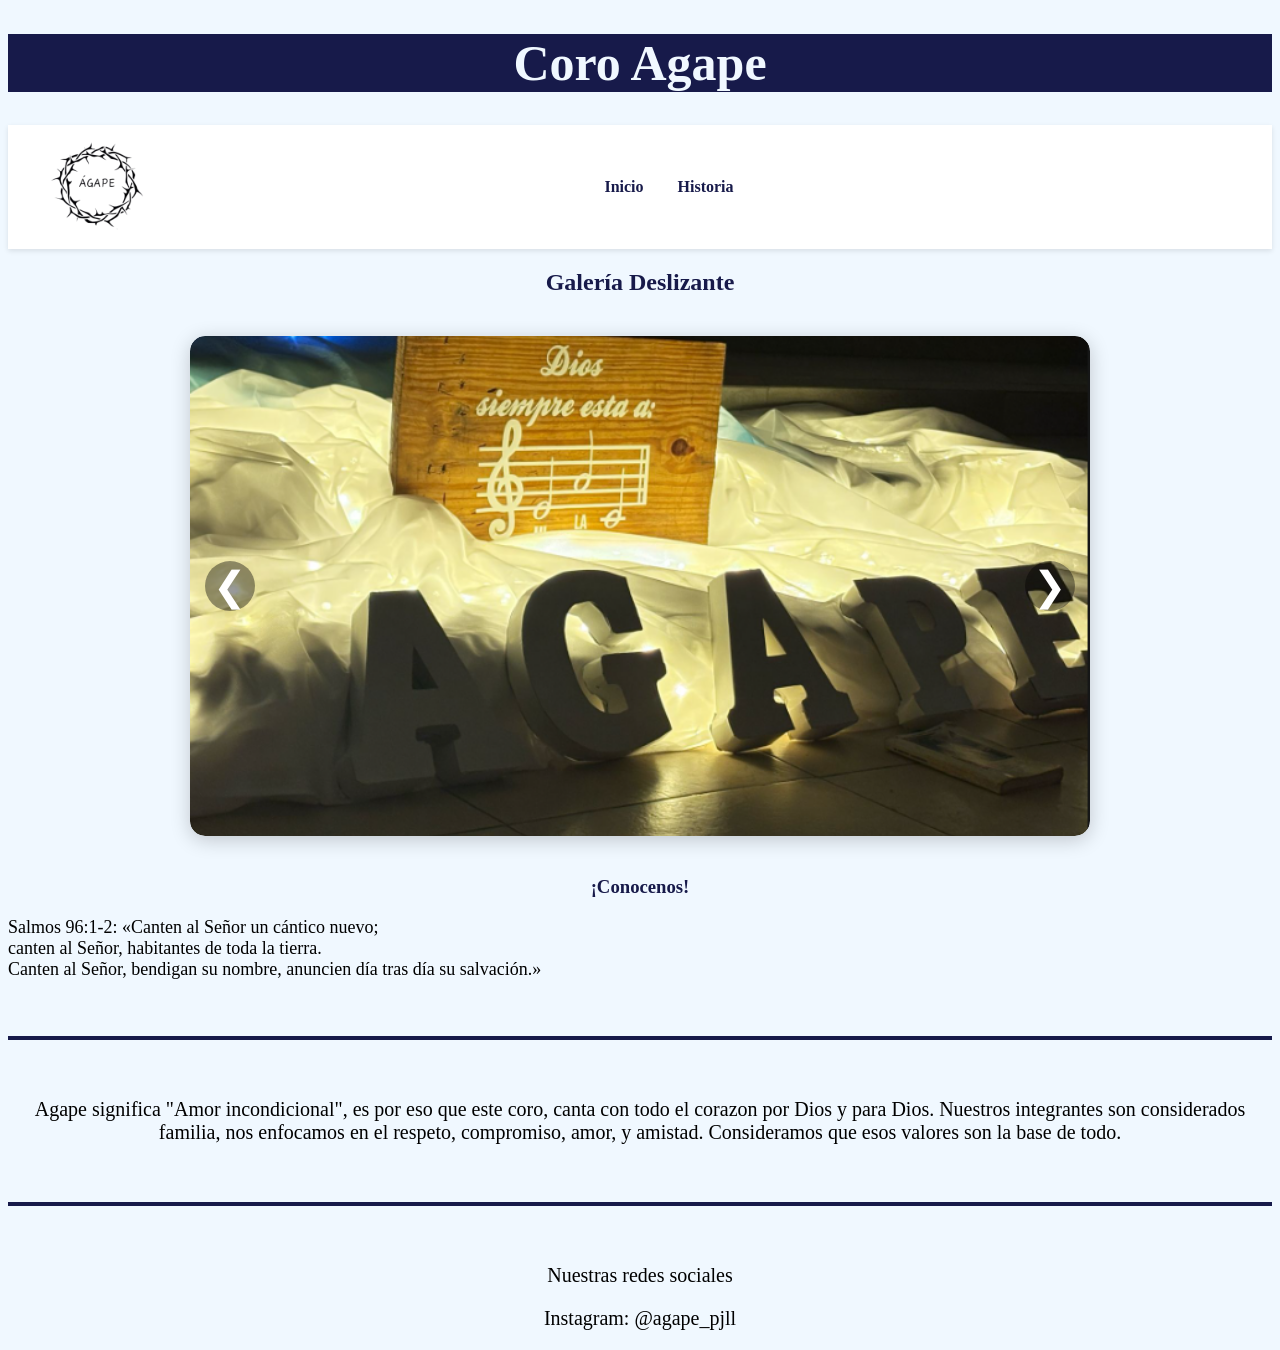
<file: index.html>
<!DOCTYPE html>
<html>
    <head>
        <title> Coro Agape </title>
        <link rel="stylesheet" href="estilos Agape.css">
    </head>
    <body> <center>
        <div class="Inicio">
        <h1 id="coro">Coro Agape</h1>
        </div>
        
        <!--Coso de busqueda-->

        <header class="navbar">
            <div class="logo">
                <img src="Logo_Agape.png" alt="Logo de Agape">
            </div>

            <nav class="menu">
                <a href="Sitio web Agape.html">Inicio</a>
                <a href="Sitio web Agape historia.html">Historia</a>
                <!--dejamos este para los cantos-->
            </nav>
            <div class="search-container">
                <input type="text" id="search" placeholder="Buscar..." class="search-input">
                <button id="search-btn" class="search-btn">
                    <i class="fa fa-search"></i>
                </button>
            </div>
        </header>
        <script>
           const searchBtn = document.getElementById('search-btn');
           const searchContainer = document.querySelector('.search-container');

           searchBtn.addEventListener('click', () => {
           searchContainer.classList.toggle('active');
           document.getElementById('search').focus();
          });
        </script>


        <!--Galeria de fotos-->
        <h2>Galería Deslizante</h2>

  <div class="slider-container">
    <div class="slider" id="slider">
      <img src="foto1.png" alt="Evento 1">
      <img src="foto2.png" alt="Evento 2">
      <img src="foto3.png" alt="Evento 3">
      <img src="foto4.jpeg" alt="Evento 4">
      <img src="foto5.jpeg" alt="Evento 5">
    </div>

    <button class="arrow prev" id="prev">&#10094;</button>
    <button class="arrow next" id="next">&#10095;</button>
  </div>

  <script>
    const slider = document.getElementById('slider');
    const slides = slider.querySelectorAll('img');
    const prev = document.getElementById('prev');
    const next = document.getElementById('next');

    let index = 0;

    function showSlide(i) {
      // Calcula el desplazamiento exacto por imagen
      slider.style.transform = `translateX(${-i * 100}%)`;
    }

    next.addEventListener('click', () => {
      index = (index + 1) % slides.length;
      showSlide(index);
    });

    prev.addEventListener('click', () => {
      index = (index - 1 + slides.length) % slides.length;
      showSlide(index);
    });
  </script>

            <h3>¡Conocenos!</h3>
        </div>

        <div class="cita-biblica">
            <p id="cita"> Salmos 96:1-2: «Canten al Señor un cántico nuevo;<br>
                canten al Señor, habitantes de toda la tierra.<br>
                 Canten al Señor, bendigan su nombre, anuncien
                  día tras día su salvación.»</p>
        </div>

        <br>
        <hr class="gradient-line">
        <br>
        <div class="reflexion">
            <p>Agape significa "Amor incondicional", es por eso que este coro,
            canta con todo el corazon por Dios y para Dios. Nuestros integrantes
            son considerados familia, nos enfocamos en el respeto, compromiso, 
            amor, y amistad. Consideramos que esos valores son la base de todo.
            </p>
        </div>
        <br>
        <hr class="gradient-line">
        <br>
        <div class="redes">
            <p>Nuestras redes sociales</p>
            <p>Instagram: @agape_pjll</p>
        </div>


    </body></center>


</html>
</file>
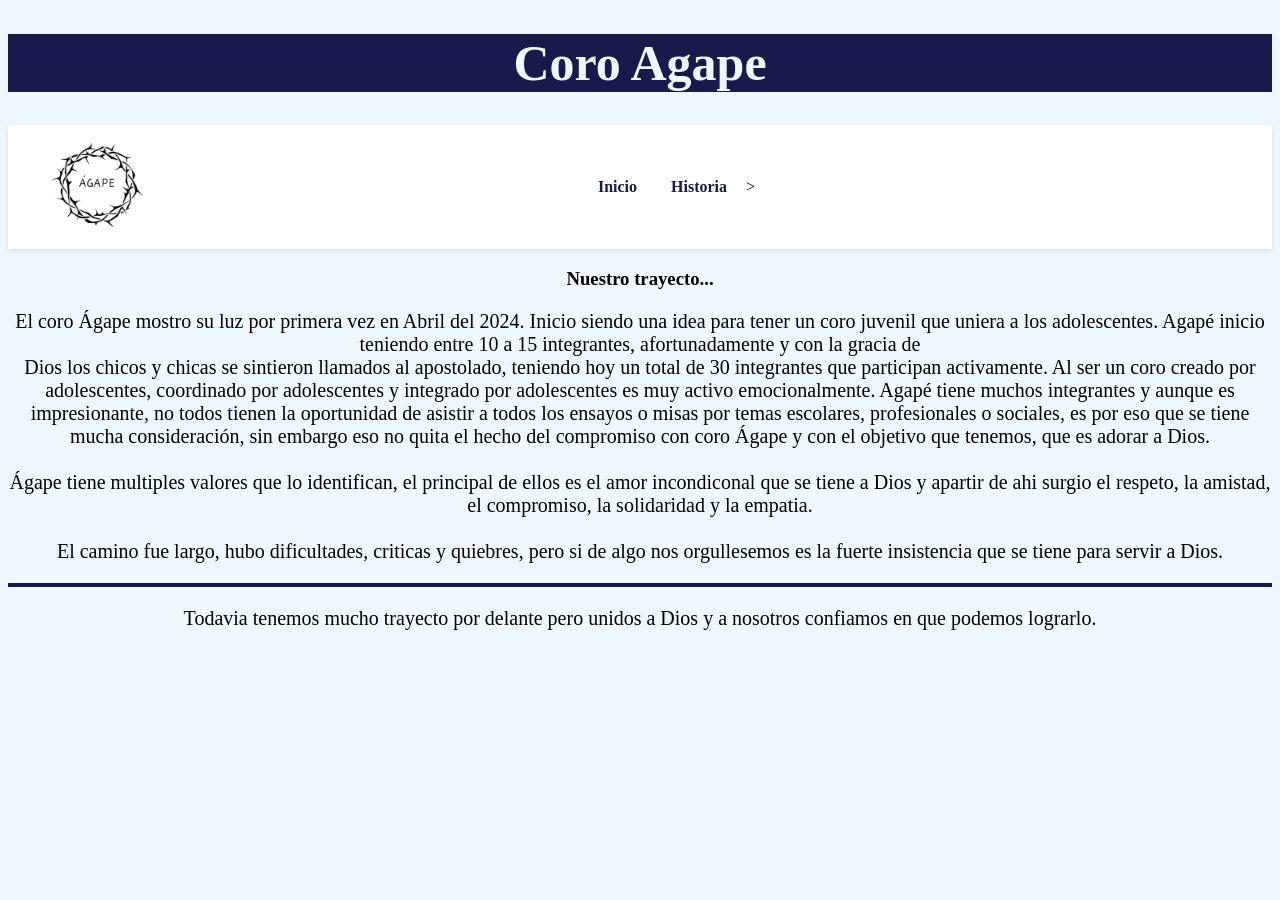
<file: Sitio web Agape historia.html>
<!DOCTYPE html>
<html>
    <head>
        <title>Coro Agape</title>
        <link rel="stylesheet" href="estilos Agape Historia.css">
    </head>

    <body><center>
        <div class="Inicio">
        <h1 id="coro">Coro Agape</h1>
        </div>
        
        <!--Coso de busqueda-->

        <header class="navbar">
            <div class="logo">
                <img src="Logo_Agape.png" alt="Logo de Agape">
            </div>

            <nav class="menu">
                <a href="index.html">Inicio</a>
                <a href="Sitio web Agape historia.html">Historia</a>
                <!--Dejamos este para mas de rato-->>
            </nav>
            <div class="search-container">
                <input type="text" id="search" placeholder="Buscar..." class="search-input">
                <button id="search-btn" class="search-btn">
                    <i class="fa fa-search"></i>
                </button>
            </div>
        </header>
        <script>
           const searchBtn = document.getElementById('search-btn');
           const searchContainer = document.querySelector('.search-container');

           searchBtn.addEventListener('click', () => {
           searchContainer.classList.toggle('active');
           document.getElementById('search').focus();
          });
        </script>
        <h3>Nuestro trayecto...</h3>
        <p>
            El coro Ágape mostro su luz por primera vez en Abril del 2024.
            Inicio siendo una idea para tener un coro juvenil que uniera a 
            los adolescentes.
            Agapé inicio teniendo entre 10 a 15 integrantes, afortunadamente
            y con la gracia de <br>Dios los chicos y chicas se sintieron llamados 
            al apostolado, teniendo hoy un total de 30 integrantes que participan
            activamente.
            Al ser un coro creado por adolescentes, coordinado por adolescentes 
            y integrado por adolescentes es muy activo emocionalmente.
            Agapé tiene muchos integrantes y aunque es impresionante, no todos tienen
            la oportunidad de asistir a todos los ensayos o misas por temas escolares,
            profesionales o sociales, es por eso que se tiene mucha consideración, sin
            embargo eso no quita el hecho del compromiso con coro Ágape y con el objetivo 
            que tenemos, que es adorar a Dios.
            <br>
            <br>
            Ágape tiene multiples valores que lo identifican, el principal de ellos es el amor
            incondiconal que se tiene a Dios y apartir de ahi surgio el respeto, la amistad,
            el compromiso, la solidaridad y la empatia.<br><br>
            El camino fue largo, hubo dificultades, criticas y quiebres, pero si de algo nos 
            orgullesemos es la fuerte insistencia que se tiene para servir a Dios.
            <br> 
            <hr class="gradient-line">
            <p>Todavia tenemos mucho trayecto por delante pero unidos a Dios y a nosotros confiamos
             en que podemos lograrlo.</p>

        </p>

    </body></center>

</html>
</file>
<file: estilos Agape.css>
body{
    background-color: aliceblue;
}

.Inicio{
    background-color:#171a4a ;
}

h1{
    color: aliceblue;
    font-family: Caveat;
    font-size: 50px;
}

p{
  font-family: Caveat;
  font-size: 20px;
}

#cita{
    font-size: 18px;
    text-align: left;
}




.navbar {
  display: flex;
  justify-content: space-between;
  align-items: center;
  background-color: white;
  padding: 10px 40px;
  box-shadow: 0 2px 5px rgba(0,0,0,0.1);
  position: sticky;
  top: 0;
  z-index: 100;
}

.logo img {
  height: 100px;
}

.menu a {
  margin: 0 15px;
  text-decoration: none;
  color: #171a4a;
  font-weight: 600;
}

.search-container {
  position: relative;
}

.search-input {
  width: 0;
  opacity: 0;
  padding: 8px 12px;
  border: 1px solid #ccc;
  border-radius: 20px;
  transition: all 0.3s ease;
}

.search-btn {
  background: none;
  border: none;
  cursor: pointer;
  font-size: 18px;
  color: #171a4a;
}

/* Cuando el input está activo */
.search-container.active .search-input {
  width: 180px;
  opacity: 1;
}


h2 {
      margin-top: 20px;
      color: #171a4a;
    }

    .slider-container {
      position: relative;
      width: 900px;       /* Tamaño fijo o el que prefieras */
      max-width: 90%;
      margin: 40px auto;
      overflow: hidden;
      border-radius: 15px;
      box-shadow: 0 4px 20px rgba(0,0,0,0.2);
    }

    .slider {
      display: flex;
      transition: transform 0.6s ease-in-out;
      scroll-snap-type: x mandatory;  /* Centrado automático */
    }

    .slider img {
      width: 100%;
      height: 500px;
      object-fit: cover;
      object-position: center;
      scroll-snap-align: center;  /* Cada imagen se centra al llegar */
      flex-shrink: 0;
      border-radius: 15px;
    }

    /* Flechas */
    .arrow {
      position: absolute;
      top: 50%;
      transform: translateY(-50%);
      font-size: 40px;
      color: white;
      background-color: rgba(0,0,0,0.4);
      border: none;
      cursor: pointer;
      border-radius: 50%;
      width: 50px;
      height: 50px;
      display: flex;
      justify-content: center;
      align-items: center;
      transition: background 0.3s;
      z-index: 10;
    }

    .arrow:hover {
      background-color: rgba(0,0,0,0.7);
    }

    .prev {
      left: 15px;
    }

    .next {
      right: 15px;
    }

    h3{
        color: #171a4a;
        
    }



    .gradient-line {
    border: none;
    height: 4px;
    background: linear-gradient(to right, #171a4a, #171a4a);
    margin: 20px 0;
  }
</file>
<file: estilos Agape Historia.css>
body{
    background-color: aliceblue;
}

.Inicio{
    background-color:#171a4a ;
}

h1{
    color: aliceblue;
    font-family: Caveat;
    font-size: 50px;
}

p{
  font-family: Caveat;
  font-size: 20px;
}

#cita{
    font-size: 18px;
    text-align: left;
}

#foto1{
    width: 240px;
    height: 200px;
    text-align:right ;
    float: right;
}

.gradient-line {
    border: none;
    height: 4px;
    background: linear-gradient(to right, #171a4a, #171a4a);
    margin: 20px 0;
  }


.navbar {
  display: flex;
  justify-content: space-between;
  align-items: center;
  background-color: white;
  padding: 10px 40px;
  box-shadow: 0 2px 5px rgba(0,0,0,0.1);
  position: sticky;
  top: 0;
  z-index: 100;
}

.logo img {
  height: 100px;
}

.menu a {
  margin: 0 15px;
  text-decoration: none;
  color: #171a4a;
  font-weight: 600;
}

.search-container {
  position: relative;
}

.search-input {
  width: 0;
  opacity: 0;
  padding: 8px 12px;
  border: 1px solid #ccc;
  border-radius: 20px;
  transition: all 0.3s ease;
}

.search-btn {
  background: none;
  border: none;
  cursor: pointer;
  font-size: 18px;
  color: #171a4a;
}

/* Cuando el input está activo */
.search-container.active .search-input {
  width: 180px;
  opacity: 1;
}
</file>
